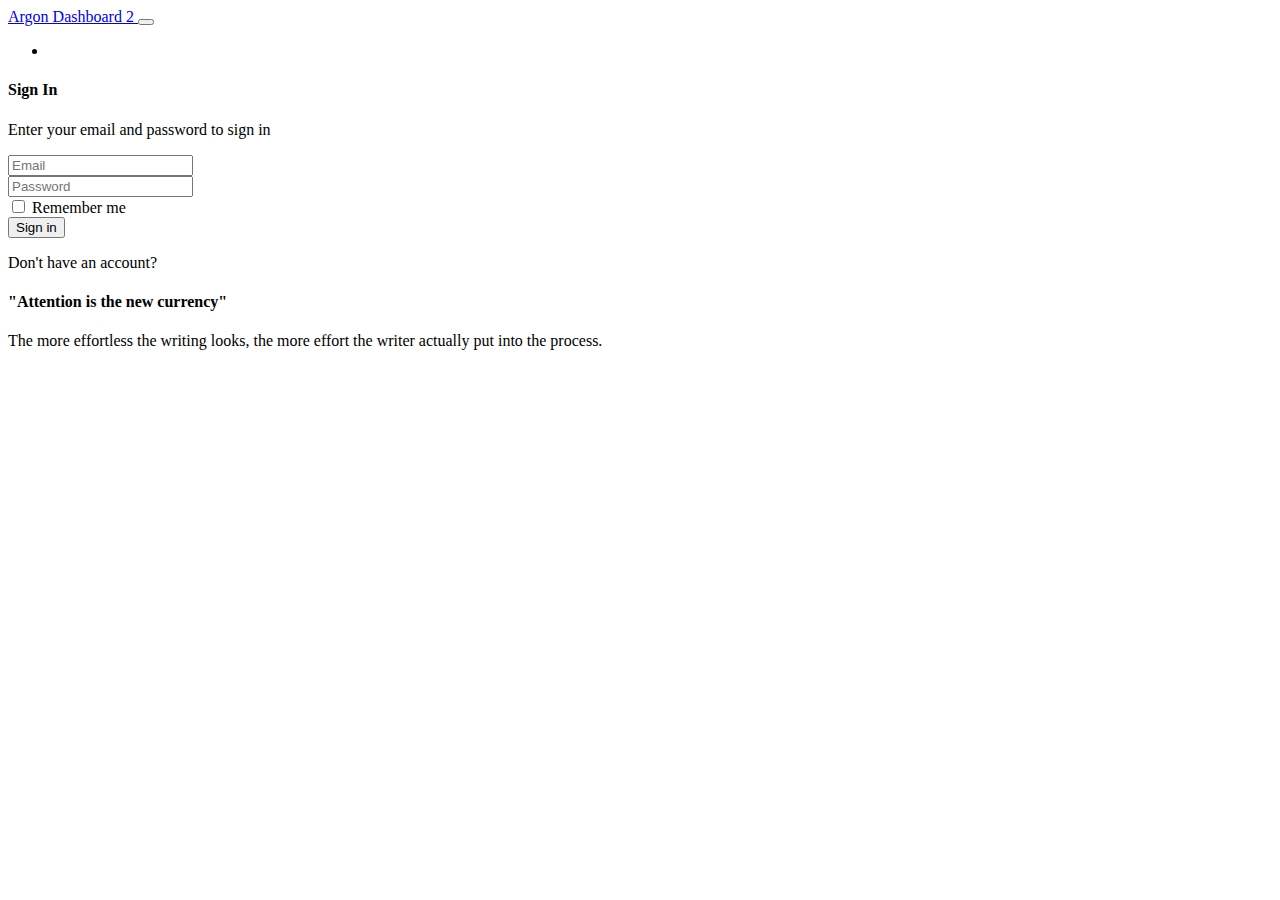
<file: front-app/src/main/resources/templates/login/view.html>
<!DOCTYPE html>
<html xmlns:th="http://www.thymeleaf.org" lang="en">

<head>
  <meta charset="utf-8" />
  <meta name="viewport" content="width=device-width, initial-scale=1, shrink-to-fit=no">
  <link rel="apple-touch-icon" sizes="76x76" th:href="@{/img/apple-icon.png}">
  <link rel="icon" type="image/png" th:href="@{/img/favicon.png}">
  <title th:text="#{login.title.page}">
  </title>
  <!--     Fonts and icons     -->
  <link th:href="@{/css/google-font.css}" rel="stylesheet" />
  <!-- Nucleo Icons -->
  <link th:href="@{/css/nucleo-icons.css}" rel="stylesheet" />
  <link th:href="@{/css/nucleo-svg.css}" rel="stylesheet" />
  <!-- Font Awesome Icons -->
  <script th:src="@{/js/font-awesome.min.js}" crossorigin="anonymous"></script>
  <link th:href="@{/css/nucleo-svg.css}" rel="stylesheet" />
  <!-- CSS Files -->
<!--  <link id="pagestyle" th:href="@{/css/argon-dashboard.css?v=2.0.4}" rel="stylesheet" />-->
  <link th:href="@{/scss/argon-dashboard.css}" rel="stylesheet" />
</head>

<body class="">
  <div class="container position-sticky z-index-sticky top-0">
    <div class="row">
      <div class="col-12">
        <!-- Navbar -->
        <nav class="navbar navbar-expand-lg blur border-radius-lg top-0 z-index-3 shadow position-absolute mt-4 py-2 start-0 end-0 mx-4">
          <div class="container-fluid">
            <a class="navbar-brand font-weight-bolder ms-lg-0 ms-3 " href="../pages/dashboard.html">
              Argon Dashboard 2
            </a>
            <button class="navbar-toggler shadow-none ms-2" type="button" data-bs-toggle="collapse" data-bs-target="#navigation" aria-controls="navigation" aria-expanded="false" aria-label="Toggle navigation">
              <span class="navbar-toggler-icon mt-2">
                <span class="navbar-toggler-bar bar1"></span>
                <span class="navbar-toggler-bar bar2"></span>
                <span class="navbar-toggler-bar bar3"></span>
              </span>
            </button>
            <div class="collapse navbar-collapse" id="navigation">
              <ul class="navbar-nav float-end">
                <li class="nav-item">
                  <a class="nav-link me-2" th:href="@{/register}">
                    <i class="fas fa-user-circle opacity-6 text-dark me-1"></i>
                    <span th:text="#{general.label.sign.up}"></span>
                  </a>
                </li>
              </ul>
            </div>
          </div>
        </nav>
        <!-- End Navbar -->
      </div>
    </div>
  </div>
  <main class="main-content  mt-0">
    <section>
      <div class="page-header min-vh-100">
        <div class="container">
          <div class="row">
            <div class="col-xl-4 col-lg-5 col-md-7 d-flex flex-column mx-lg-0 mx-auto">
              <div class="card card-plain">
                <div class="card-header pb-0 text-start">
                  <h4 class="font-weight-bolder">Sign In</h4>
                  <p class="mb-0">Enter your email and password to sign in</p>
                </div>
                <div class="card-body">
                  <form role="form">
                    <div class="mb-3">
                      <input type="email" class="form-control form-control-lg" placeholder="Email" aria-label="Email">
                    </div>
                    <div class="mb-3">
                      <input type="email" class="form-control form-control-lg" placeholder="Password" aria-label="Password">
                    </div>
                    <div class="form-check form-switch">
                      <input class="form-check-input" type="checkbox" id="rememberMe">
                      <label class="form-check-label" for="rememberMe">Remember me</label>
                    </div>
                    <div class="text-center">
                      <button type="button" class="btn btn-lg btn-primary btn-lg w-100 mt-4 mb-0">Sign in</button>
                    </div>
                  </form>
                </div>
                <div class="card-footer text-center pt-0 px-lg-2 px-1">
                  <p class="mb-4 text-sm mx-auto">
                    Don't have an account?
                    <a th:href="@{/register}" class="text-primary text-gradient font-weight-bold">
                      <span th:text="#{general.label.sign.up}"></span>
                    </a>
                  </p>
                </div>
              </div>
            </div>
            <div class="col-6 d-lg-flex d-none h-100 my-auto pe-0 position-absolute top-0 end-0 text-center justify-content-center flex-column">
              <div class="position-relative bg-gradient-primary h-100 m-3 px-7 border-radius-lg d-flex flex-column justify-content-center overflow-hidden" style="background-image: url('https://raw.githubusercontent.com/creativetimofficial/public-assets/master/argon-dashboard-pro/assets/img/signin-ill.jpg');
          background-size: cover;">
                <span class="mask bg-gradient-primary opacity-6"></span>
                <h4 class="mt-5 text-white font-weight-bolder position-relative">"Attention is the new currency"</h4>
                <p class="text-white position-relative">The more effortless the writing looks, the more effort the writer actually put into the process.</p>
              </div>
            </div>
          </div>
        </div>
      </div>
    </section>
  </main>
  <!--   Core JS Files   -->
  <script th:src="@{/js/core/popper.min.js}"></script>
  <script th:src="@{/js/core/bootstrap.min.js}"></script>
  <script th:src="@{/js/plugins/perfect-scrollbar.min.js}"></script>
  <script th:src="@{/js/plugins/smooth-scrollbar.min.js}"></script>
  <script>
    var win = navigator.platform.indexOf('Win') > -1;
    if (win && document.querySelector('#sidenav-scrollbar')) {
      var options = {
        damping: '0.5'
      }
      Scrollbar.init(document.querySelector('#sidenav-scrollbar'), options);
    }
  </script>
  <!-- Github buttons -->
  <script async defer th:src="@{/js/buttons.min.js}"></script>
  <!-- Control Center for Soft Dashboard: parallax effects, scripts for the example pages etc -->
  <script th:src="@{/js/argon-dashboard.js}"></script>
</body>

</html>
</file>
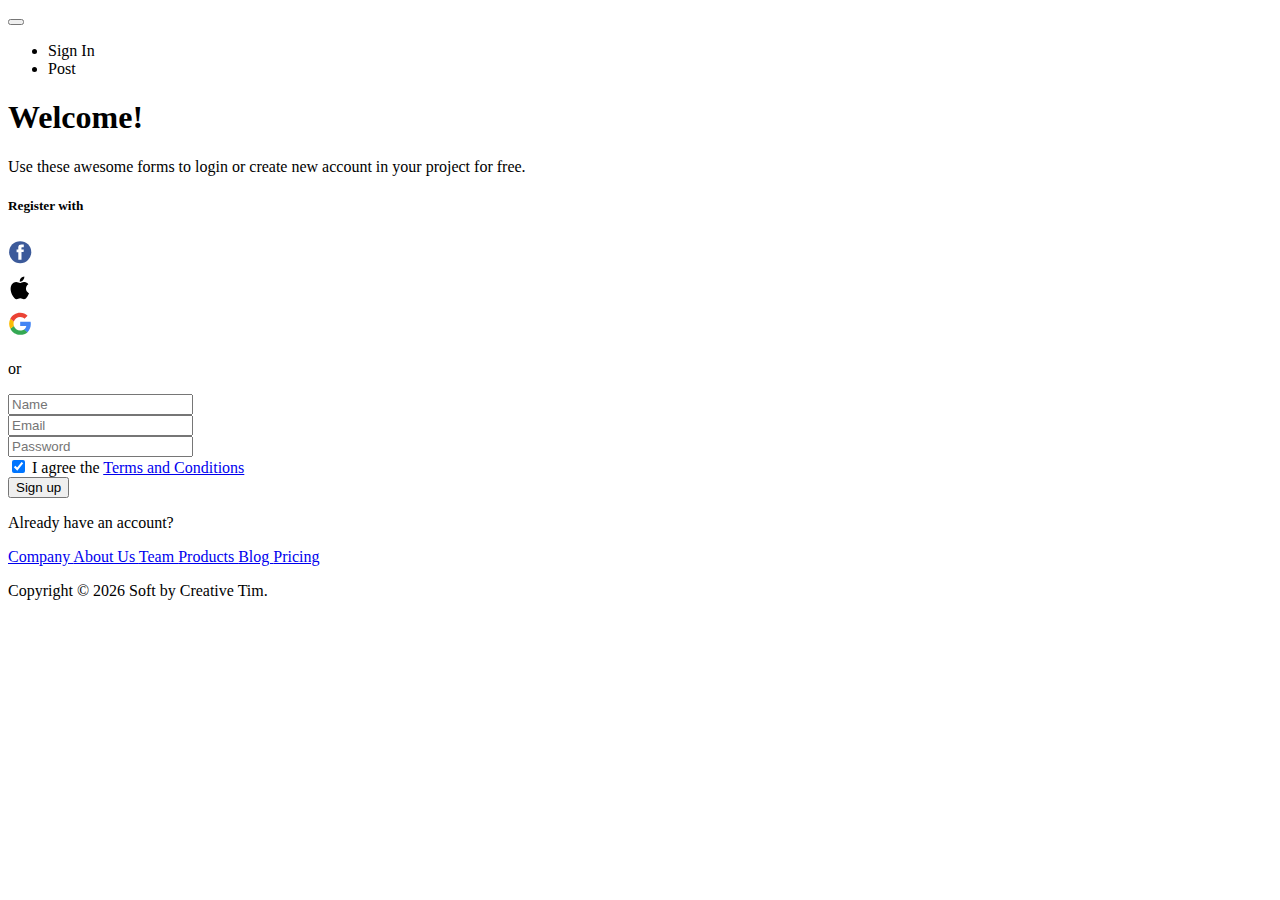
<file: front-app/src/main/resources/templates/register/view.html>
<!DOCTYPE html>
<html xmlns:th="http://www.thymeleaf.org" lang="en">

<head>
  <meta charset="utf-8" />
  <meta name="viewport" content="width=device-width, initial-scale=1, shrink-to-fit=no">
  <link rel="apple-touch-icon" sizes="76x76" th:href="@{/img/apple-icon.png}">
  <link rel="icon" type="image/png" th:href="@{/img/favicon.png}">
  <title th:text="#{register.title.page}"></title>
  <!--     Fonts and icons     -->
  <link th:href="@{/css/google-font.css}" rel="stylesheet" />
  <!-- Nucleo Icons -->
  <link th:href="@{/css/nucleo-icons.css}" rel="stylesheet" />
  <link th:href="@{/css/nucleo-svg.css}" rel="stylesheet" />
  <!-- Font Awesome Icons -->
  <script th:src="@{/js/font-awesome.min.js}" crossorigin="anonymous"></script>
  <link th:href="@{/css/nucleo-svg.css}" rel="stylesheet" />
  <!-- CSS Files -->
<!--  <link id="pagestyle" th:href="@{/css/argon-dashboard.css?v=2.0.4}" rel="stylesheet" />-->
  <link th:href="@{/scss/argon-dashboard.css}" rel="stylesheet" />
  <link th:href="@{/css/custom-theme.css}" rel="stylesheet" />
</head>

<body class="" >
  <!-- Navbar -->
  <nav class="navbar navbar-expand-lg position-absolute top-0 z-index-3 w-100 shadow-none my-3 navbar-transparent mt-4">
    <div class="container">
<!--      <a class="navbar-brand font-weight-bolder ms-lg-0 ms-3 text-white" th:href="../pages/dashboard.html">-->
<!--        Argon Dashboard 2-->
<!--      </a>-->
      <button class="navbar-toggler shadow-none ms-2" type="button" data-bs-toggle="collapse" data-bs-target="#navigation" aria-controls="navigation" aria-expanded="false" aria-label="Toggle navigation">
        <span class="navbar-toggler-icon mt-2">
          <span class="navbar-toggler-bar bar1"></span>
          <span class="navbar-toggler-bar bar2"></span>
          <span class="navbar-toggler-bar bar3"></span>
        </span>
      </button>

      <div class="collapse navbar-collapse" id="navigation">
        <ul class="navbar-nav float-end">
          <li class="nav-item">
            <a class="nav-link me-2" th:href="@{/login}">
              <i class="fas fa-key opacity-6 text-dark me-1"></i>
              Sign In
            </a>
          </li>
          <li class="nav-item">
            <a class="nav-link me-2" th:href="@{/posts}">
              <i class="fas fa-book opacity-6 text-dark me-1"></i>
              Post
            </a>
          </li>
        </ul>
      </div>
    </div>
  </nav>
  <!-- End Navbar -->
  <main class="main-content  mt-0">
    <div class="page-header align-items-start min-vh-50 pt-5 pb-11 m-3 border-radius-lg register-custom-background">
      <span class="mask bg-gradient-dark opacity-6"></span>
      <div class="container">
        <div class="row justify-content-center">
          <div class="col-lg-5 text-center mx-auto">
            <h1 class="text-white mb-2 mt-5">Welcome!</h1>
            <p class="text-lead text-white">Use these awesome forms to login or create new account in your project for free.</p>
          </div>
        </div>
      </div>
    </div>
    <div class="container">
      <div class="row mt-lg-n10 mt-md-n11 mt-n10 justify-content-center">
        <div class="col-xl-4 col-lg-5 col-md-7 mx-auto">
          <div class="card z-index-0">
            <div class="card-header text-center pt-4">
              <h5>Register with</h5>
            </div>
            <div class="row px-xl-5 px-sm-4 px-3">
              <div class="col-3 ms-auto px-1">
                <a class="btn btn-outline-light w-100" href="javascript:;">
                  <svg width="24px" height="32px" viewBox="0 0 64 64" version="1.1">
                    <g stroke="none" stroke-width="1" fill="none" fill-rule="evenodd">
                      <g transform="translate(3.000000, 3.000000)" fill-rule="nonzero">
                        <circle fill="#3C5A9A" cx="29.5091719" cy="29.4927506" r="29.4882047"></circle>
                        <path d="M39.0974944,9.05587273 L32.5651312,9.05587273 C28.6886088,9.05587273 24.3768224,10.6862851 24.3768224,16.3054653 C24.395747,18.2634019 24.3768224,20.1385313 24.3768224,22.2488655 L19.8922122,22.2488655 L19.8922122,29.3852113 L24.5156022,29.3852113 L24.5156022,49.9295284 L33.0113092,49.9295284 L33.0113092,29.2496356 L38.6187742,29.2496356 L39.1261316,22.2288395 L32.8649196,22.2288395 C32.8649196,22.2288395 32.8789377,19.1056932 32.8649196,18.1987181 C32.8649196,15.9781412 35.1755132,16.1053059 35.3144932,16.1053059 C36.4140178,16.1053059 38.5518876,16.1085101 39.1006986,16.1053059 L39.1006986,9.05587273 L39.0974944,9.05587273 L39.0974944,9.05587273 Z" fill="#FFFFFF"></path>
                      </g>
                    </g>
                  </svg>
                </a>
              </div>
              <div class="col-3 px-1">
                <a class="btn btn-outline-light w-100" href="javascript:;">
                  <svg width="24px" height="32px" viewBox="0 0 64 64" version="1.1">
                    <g stroke="none" stroke-width="1" fill="none" fill-rule="evenodd">
                      <g transform="translate(7.000000, 0.564551)" fill="#000000" fill-rule="nonzero">
                        <path d="M40.9233048,32.8428307 C41.0078713,42.0741676 48.9124247,45.146088 49,45.1851909 C48.9331634,45.4017274 47.7369821,49.5628653 44.835501,53.8610269 C42.3271952,57.5771105 39.7241148,61.2793611 35.6233362,61.356042 C31.5939073,61.431307 30.2982233,58.9340578 25.6914424,58.9340578 C21.0860585,58.9340578 19.6464932,61.27947 15.8321878,61.4314159 C11.8738936,61.5833617 8.85958554,57.4131833 6.33064852,53.7107148 C1.16284874,46.1373849 -2.78641926,32.3103122 2.51645059,22.9768066 C5.15080028,18.3417501 9.85858819,15.4066355 14.9684701,15.3313705 C18.8554146,15.2562145 22.5241194,17.9820905 24.9003639,17.9820905 C27.275104,17.9820905 31.733383,14.7039812 36.4203248,15.1854154 C38.3824403,15.2681959 43.8902255,15.9888223 47.4267616,21.2362369 C47.1417927,21.4153043 40.8549638,25.1251794 40.9233048,32.8428307 M33.3504628,10.1750144 C35.4519466,7.59650964 36.8663676,4.00699306 36.4804992,0.435448578 C33.4513624,0.558856931 29.7884601,2.48154382 27.6157341,5.05863265 C25.6685547,7.34076135 23.9632549,10.9934525 24.4233742,14.4943068 C27.7996959,14.7590956 31.2488715,12.7551531 33.3504628,10.1750144"></path>
                      </g>
                    </g>
                  </svg>
                </a>
              </div>
              <div class="col-3 me-auto px-1">
                <a class="btn btn-outline-light w-100" href="javascript:;">
                  <svg width="24px" height="32px" viewBox="0 0 64 64" version="1.1">
                    <g stroke="none" stroke-width="1" fill="none" fill-rule="evenodd">
                      <g transform="translate(3.000000, 2.000000)" fill-rule="nonzero">
                        <path d="M57.8123233,30.1515267 C57.8123233,27.7263183 57.6155321,25.9565533 57.1896408,24.1212666 L29.4960833,24.1212666 L29.4960833,35.0674653 L45.7515771,35.0674653 C45.4239683,37.7877475 43.6542033,41.8844383 39.7213169,44.6372555 L39.6661883,45.0037254 L48.4223791,51.7870338 L49.0290201,51.8475849 C54.6004021,46.7020943 57.8123233,39.1313952 57.8123233,30.1515267" fill="#4285F4"></path>
                        <path d="M29.4960833,58.9921667 C37.4599129,58.9921667 44.1456164,56.3701671 49.0290201,51.8475849 L39.7213169,44.6372555 C37.2305867,46.3742596 33.887622,47.5868638 29.4960833,47.5868638 C21.6960582,47.5868638 15.0758763,42.4415991 12.7159637,35.3297782 L12.3700541,35.3591501 L3.26524241,42.4054492 L3.14617358,42.736447 C7.9965904,52.3717589 17.959737,58.9921667 29.4960833,58.9921667" fill="#34A853"></path>
                        <path d="M12.7159637,35.3297782 C12.0932812,33.4944915 11.7329116,31.5279353 11.7329116,29.4960833 C11.7329116,27.4640054 12.0932812,25.4976752 12.6832029,23.6623884 L12.6667095,23.2715173 L3.44779955,16.1120237 L3.14617358,16.2554937 C1.14708246,20.2539019 0,24.7439491 0,29.4960833 C0,34.2482175 1.14708246,38.7380388 3.14617358,42.736447 L12.7159637,35.3297782" fill="#FBBC05"></path>
                        <path d="M29.4960833,11.4050769 C35.0347044,11.4050769 38.7707997,13.7975244 40.9011602,15.7968415 L49.2255853,7.66898166 C44.1130815,2.91684746 37.4599129,0 29.4960833,0 C17.959737,0 7.9965904,6.62018183 3.14617358,16.2554937 L12.6832029,23.6623884 C15.0758763,16.5505675 21.6960582,11.4050769 29.4960833,11.4050769" fill="#EB4335"></path>
                      </g>
                    </g>
                  </svg>
                </a>
              </div>
              <div class="mt-2 position-relative text-center">
                <p class="text-sm font-weight-bold mb-2 text-secondary text-border d-inline z-index-2 bg-white px-3">
                  or
                </p>
              </div>
            </div>
            <div class="card-body">
              <form role="form">
                <div class="mb-3">
                  <input type="text" class="form-control" placeholder="Name" aria-label="Name">
                </div>
                <div class="mb-3">
                  <input type="email" class="form-control" placeholder="Email" aria-label="Email">
                </div>
                <div class="mb-3">
                  <input type="password" class="form-control" placeholder="Password" aria-label="Password">
                </div>
                <div class="form-check form-check-info text-start">
                  <input class="form-check-input" type="checkbox" value="" id="flexCheckDefault" checked>
                  <label class="form-check-label" for="flexCheckDefault">
                    I agree the <a href="javascript:;" class="text-dark font-weight-bolder">Terms and Conditions</a>
                  </label>
                </div>
                <div class="text-center">
                  <button type="button" class="btn bg-gradient-dark w-100 my-4 mb-2">Sign up</button>
                </div>
                <p class="text-sm mt-3 mb-0">Already have an account?
                  <a th:href="@{/login}" class="text-dark font-weight-bolder">
                    <span th:text="#{general.label.sign.in}"></span>
                  </a>
                </p>
              </form>
            </div>
          </div>
        </div>
      </div>
    </div>
  </main>
  <!-- -------- START FOOTER 3 w/ COMPANY DESCRIPTION WITH LINKS & SOCIAL ICONS & COPYRIGHT ------- -->
  <footer class="footer py-5">
    <div class="container">
      <div class="row">
        <div class="col-lg-8 mb-4 mx-auto text-center">
          <a href="javascript:;" target="_blank" class="text-secondary me-xl-5 me-3 mb-sm-0 mb-2">
            Company
          </a>
          <a href="javascript:;" target="_blank" class="text-secondary me-xl-5 me-3 mb-sm-0 mb-2">
            About Us
          </a>
          <a href="javascript:;" target="_blank" class="text-secondary me-xl-5 me-3 mb-sm-0 mb-2">
            Team
          </a>
          <a href="javascript:;" target="_blank" class="text-secondary me-xl-5 me-3 mb-sm-0 mb-2">
            Products
          </a>
          <a href="javascript:;" target="_blank" class="text-secondary me-xl-5 me-3 mb-sm-0 mb-2">
            Blog
          </a>
          <a href="javascript:;" target="_blank" class="text-secondary me-xl-5 me-3 mb-sm-0 mb-2">
            Pricing
          </a>
        </div>
        <div class="col-lg-8 mx-auto text-center mb-4 mt-2">
          <a href="javascript:;" target="_blank" class="text-secondary me-xl-4 me-4">
            <span class="text-lg fab fa-dribbble"></span>
          </a>
          <a href="javascript:;" target="_blank" class="text-secondary me-xl-4 me-4">
            <span class="text-lg fab fa-twitter"></span>
          </a>
          <a href="javascript:;" target="_blank" class="text-secondary me-xl-4 me-4">
            <span class="text-lg fab fa-instagram"></span>
          </a>
          <a href="javascript:;" target="_blank" class="text-secondary me-xl-4 me-4">
            <span class="text-lg fab fa-pinterest"></span>
          </a>
          <a href="javascript:;" target="_blank" class="text-secondary me-xl-4 me-4">
            <span class="text-lg fab fa-github"></span>
          </a>
        </div>
      </div>
      <div class="row">
        <div class="col-8 mx-auto text-center mt-1">
          <p class="mb-0 text-secondary">
            Copyright © <script>
              document.write(new Date().getFullYear())
            </script> Soft by Creative Tim.
          </p>
        </div>
      </div>
    </div>
  </footer>
  <!-- -------- END FOOTER 3 w/ COMPANY DESCRIPTION WITH LINKS & SOCIAL ICONS & COPYRIGHT ------- -->
  <!--   Core JS Files   -->
  <script th:src="@{/js/core/bootstrap.min.js}"></script>
  <script th:src="@{/js/core/popper.min.js}"></script>
  <script th:src="@{/js/plugins/perfect-scrollbar.min.js}"></script>
  <script th:src="@{/js/plugins/smooth-scrollbar.min.js}"></script>
  <script>
    var win = navigator.platform.indexOf('Win') > -1;
    if (win && document.querySelector('#sidenav-scrollbar')) {
      var options = {
        damping: '0.5'
      }
      Scrollbar.init(document.querySelector('#sidenav-scrollbar'), options);
    }
  </script>
  <!-- Github buttons -->
  <script async defer th:src="@{/js/buttons.min.js}"></script>
  <!-- Control Center for Soft Dashboard: parallax effects, scripts for the example pages etc -->
  <script th:src="@{/js/argon-dashboard.js}"></script>
</body>

</html>
</file>
